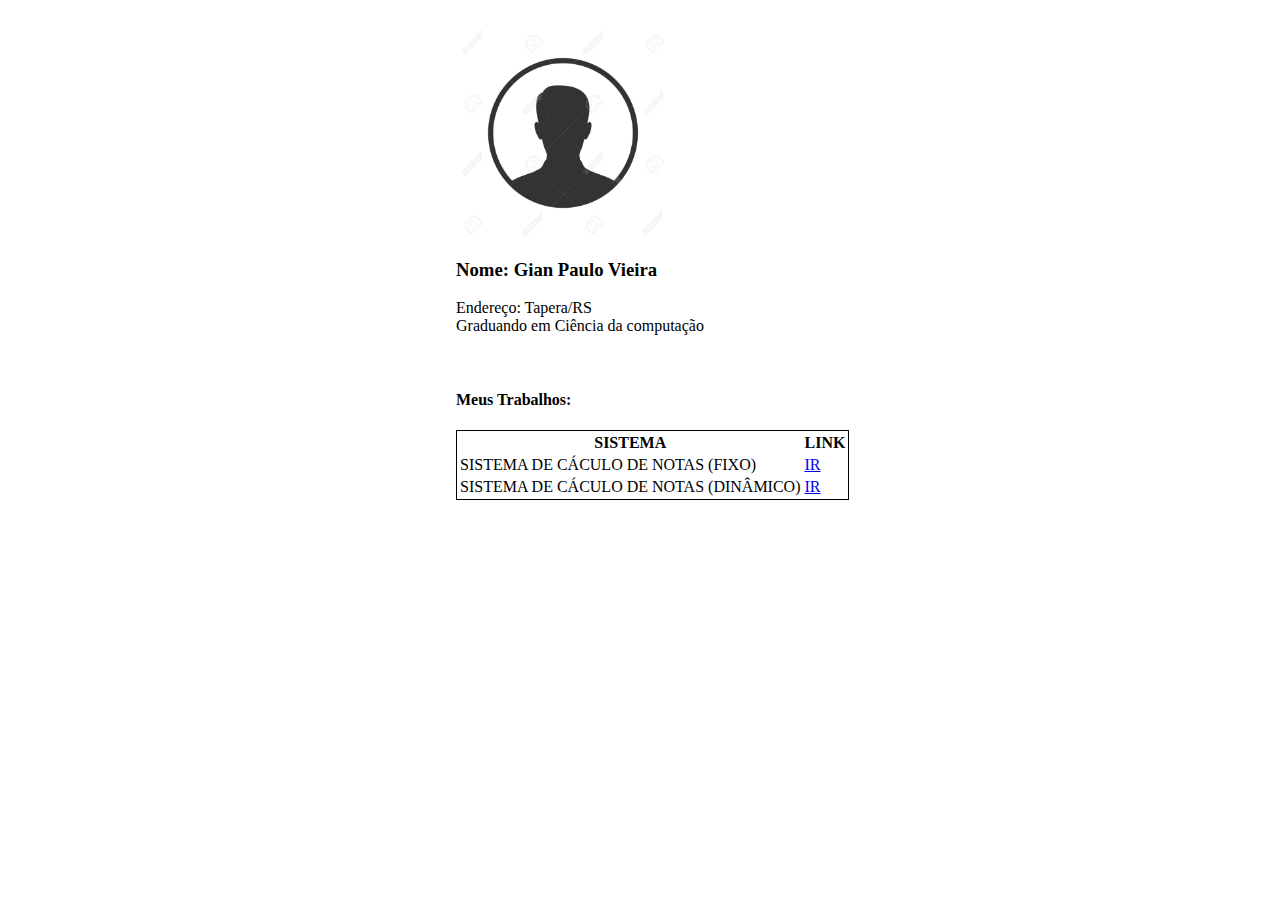
<file: exemplo1/index.html>
<html>
  <head>
    <title>Portfólio</title>
    <link type="text/css" rel="stylesheet" href="../css/exemplo1.css">
  </head>
  <body>
    <div id="centralizado">
        <br>
        <img class="imagem" src="../imagens/avatar.jpg">
        <h3>Nome: Gian Paulo Vieira</h3>
        <p>
          Endereço: Tapera/RS 
          <br>
          Graduando em Ciência da computação
        </p>
        <br>
        <div>
          <h4>Meus Trabalhos:</h4>
          <table>
            <thead>
              <th>SISTEMA</th>
              <th>LINK</th>
            </thead>
            <tbody>
              <tr>
                <td>
                  SISTEMA DE CÁCULO DE NOTAS (FIXO)
                </td>
                <td>
                  <a target="blank" href="pagina2.html">IR</a>
                </td>
              </tr>
              <tr>
                <td>
                  SISTEMA DE CÁCULO DE NOTAS (DINÂMICO)
                </td>
                <td>
                  <a target="blank" href="pagina3.html">IR</a>
                </td>
              </tr>
            </tbody>
          </table>
        </div>
    </div>
    
  </body>
</html>
</file>
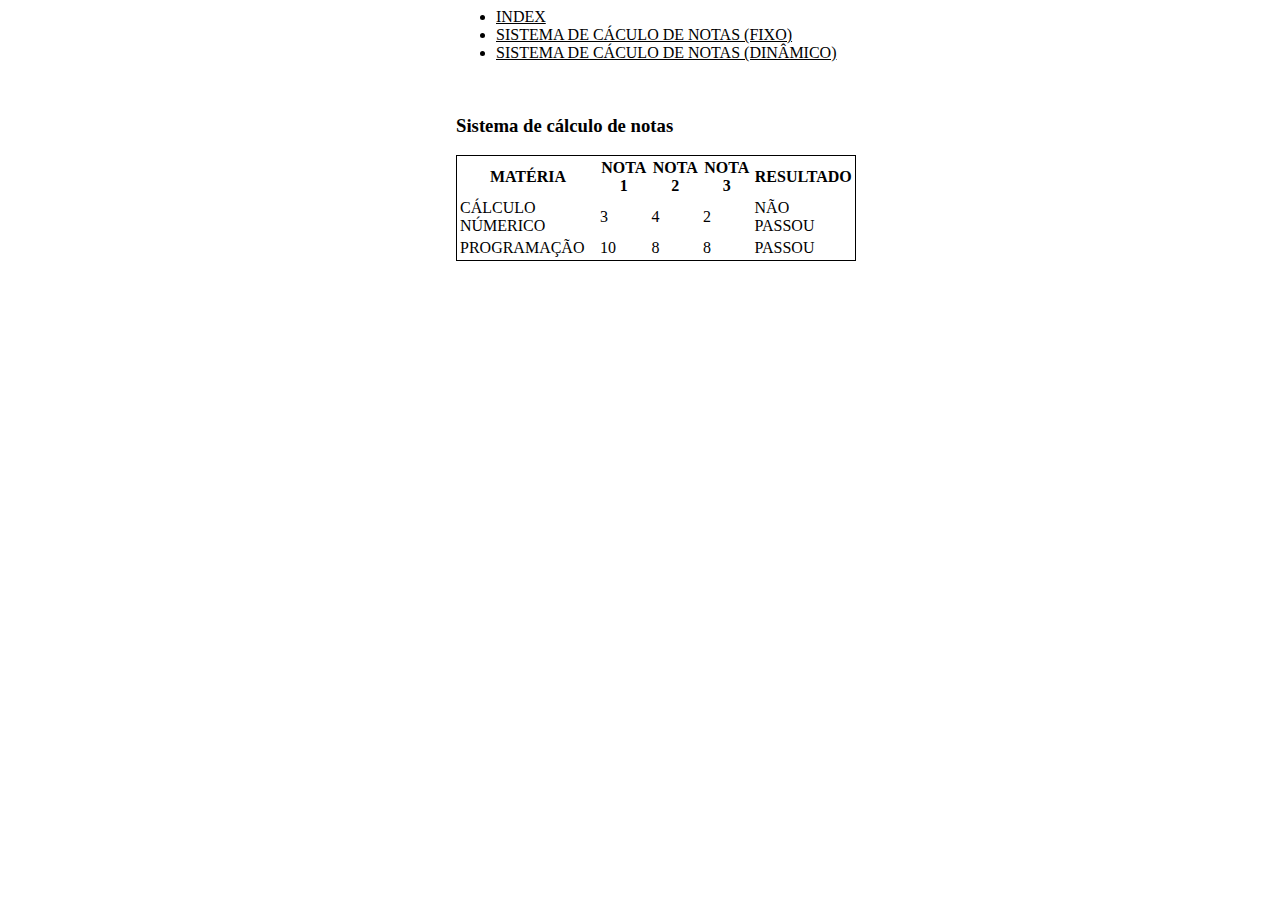
<file: exemplo1/pagina2.html>
<html>
  <head>
    <title>Página 2</title>
    <link type="text/css" rel="stylesheet" href="../css/exemplo1.css">
  </head>
  <body>
   <div id="centralizado">
      <ul>
          <li><a href="index.html">INDEX</a></li>
          <li><a href="javascript:void(0);">SISTEMA DE CÁCULO DE NOTAS (FIXO)</a></li>
          <li><a href="pagina3.html">SISTEMA DE CÁCULO DE NOTAS (DINÂMICO)</a></li>
        </ul>
        <br>

        
        <div>
          <h3>Sistema de cálculo de notas</h3>
          <table>
            <thead>
              <th>MATÉRIA</th>
              <th>NOTA 1</th>
              <th>NOTA 2</th>
              <th>NOTA 3</th>
              <th>RESULTADO</th>
            </thead>
            <tbody>
              <tr>
                <td>CÁLCULO NÚMERICO</td>
                <td>3</td>
                <td>4</td>
                <td>2</td>
                <td>NÃO PASSOU</td>
              </tr>
              <tr>
                <td>PROGRAMAÇÃO</td>
                <td>10</td>
                <td>8</td>
                <td>8</td>
                <td>PASSOU</td>
              </tr>
            </tbody>
          </table>
        </div>
   </div>    
  </body>
</html>
</file>
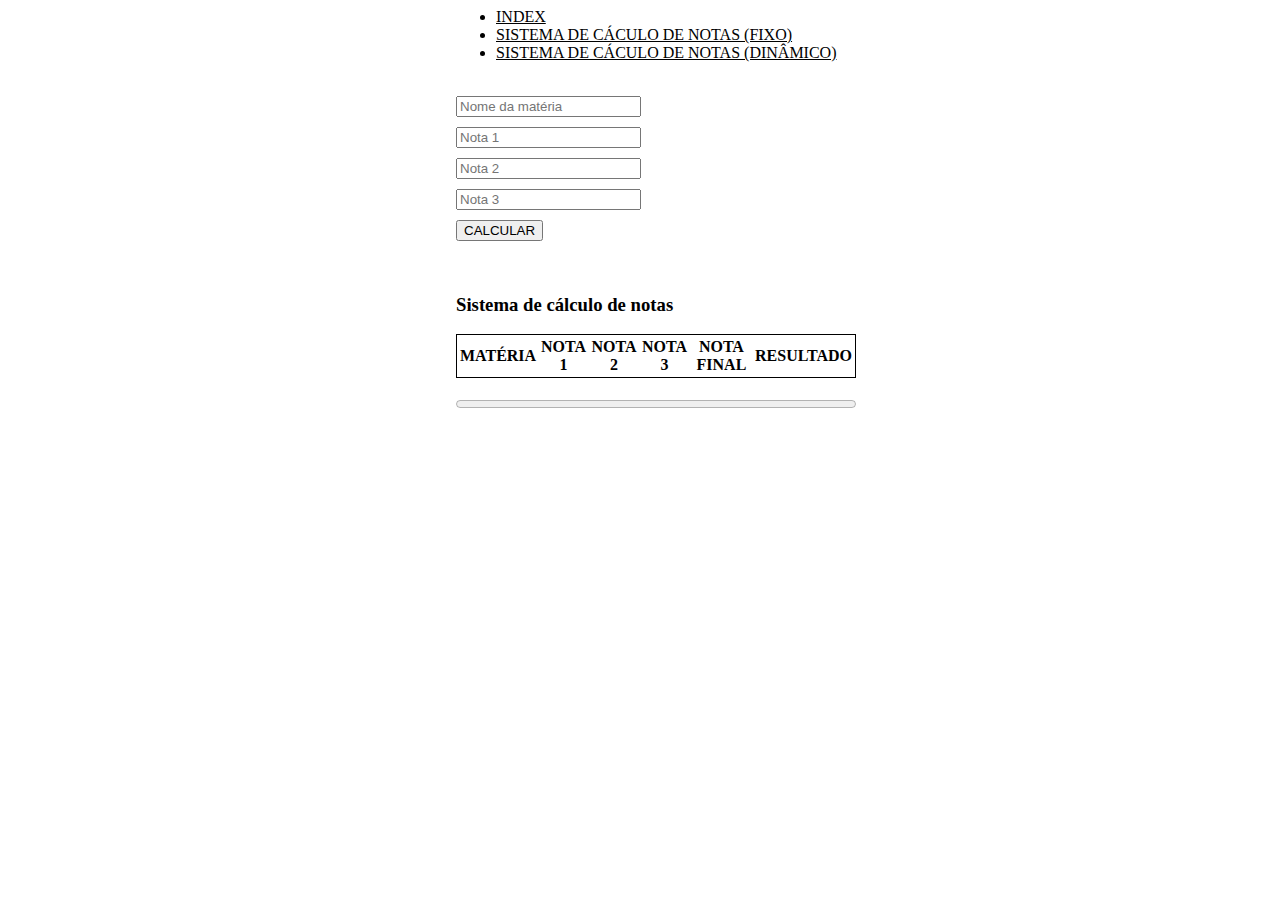
<file: exemplo1/pagina3.html>
<html>
  <head>
    <title>Página 3</title>
    <link type="text/css" rel="stylesheet" href="../css/exemplo1.css">
    <script src="../js/jquery-3.4.1.min.js"></script>
    
  </head>
  <body>
   <div id="centralizado">
        <ul>
          <li><a href="index.html">INDEX</a></li>
          <li><a href="pagina2.html">SISTEMA DE CÁCULO DE NOTAS (FIXO)</a></li>
          <li><a href="javascript:void(0);">SISTEMA DE CÁCULO DE NOTAS (DINÂMICO)</a></li>
        </ul>
        <br>

          <form>
            <input id="materia_nome" type="text" placeholder="Nome da matéria">
            <br>
            <input id="nota1" type="number" placeholder="Nota 1">
            <br>
            <input id="nota2" type="number" placeholder="Nota 2">
            <br>
            <input id="nota3" type="number" placeholder="Nota 3">
            <br>
            <button id="botao_calcular" type="button">CALCULAR</button>
          </form>
          <br>

        <div>
          <h3>Sistema de cálculo de notas</h3>
          <table id="tabela">
            <thead>
              <th>MATÉRIA</th>
              <th>NOTA 1</th>
              <th>NOTA 2</th>
              <th>NOTA 3</th>
              <th>NOTA FINAL</th>
              <th>RESULTADO</th>
            </thead>
            <tbody>
            </tbody>
          </table>
        </div>
        
        <br>
        
        <progress id="progresso" style="width:100%; max-width:100%" value="0" max="100"></progress>
   </div>    
   <script src="../js/exemplo1.js"></script>
  </body>
</html>
</file>
<file: css/exemplo1.css>
head,
body{
  width:100%;
  height: 100%;
}
table{
  border: 1px solid black;
}
.imagem{
  width: 214px;
}
#centralizado{
  margin-left: calc(100% - 65%);
  max-width: 400px;
}
li > a{
  color: #000!important;
}
input{
  margin-bottom: 10px;
}
@media(max-width: 663px){
  #centralizado {
    margin-left: calc(100% - 80%);
  }
}
</file>
